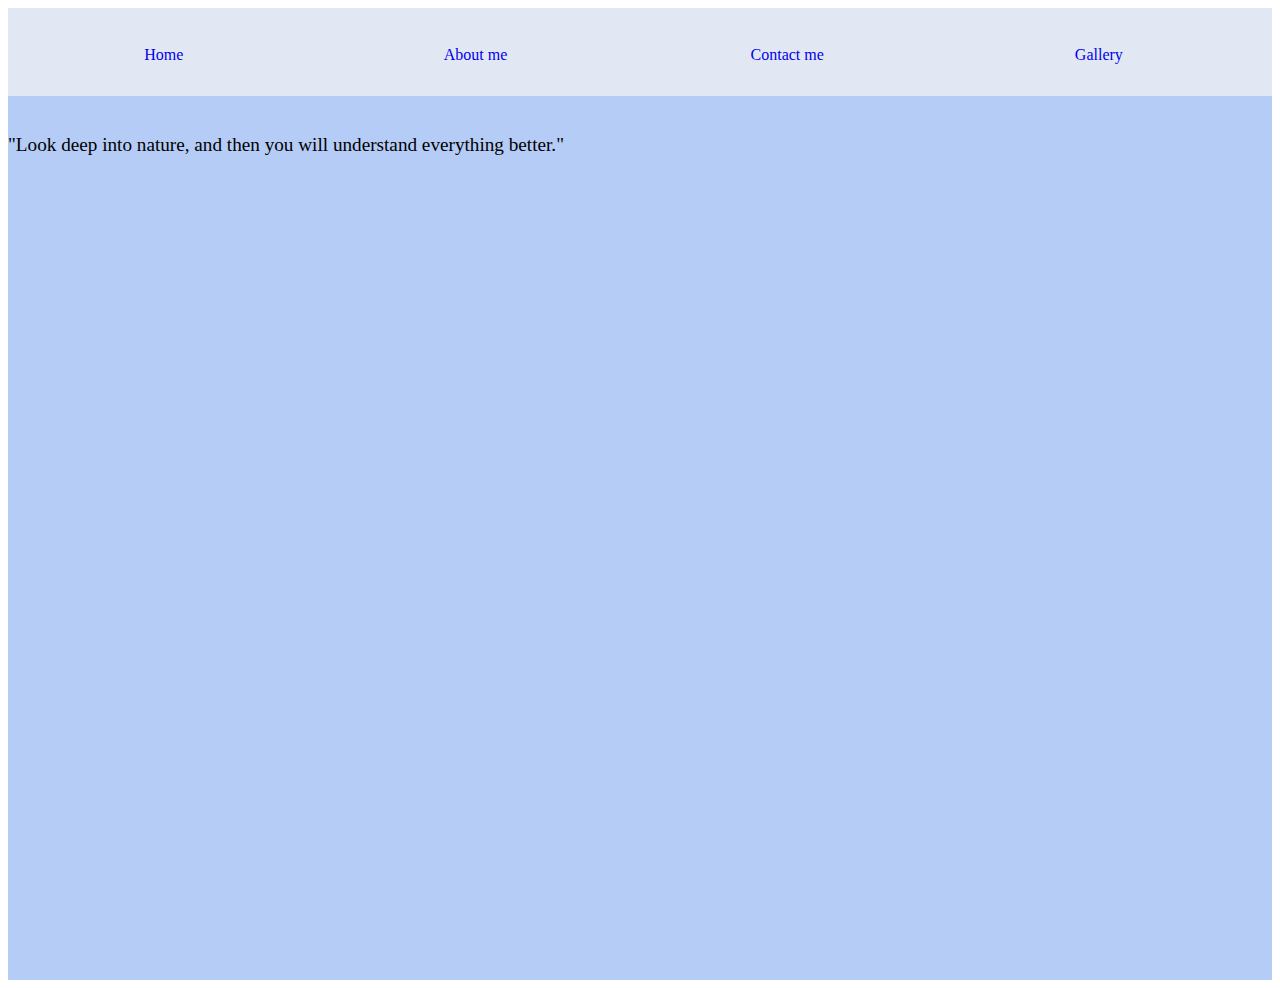
<file: index.html>
<html>
  <head>
    <title>Welcome</title>
    <link href="./style.css" type="text/css" rel="stylesheet" />
  </head>
  <body>
    <div class="main">
      <br />
      <br />
      <a href="./index.html">Home </a><a href="./about.html">About me </a
      ><a href="./contact.html">Contact me </a
      ><a href="./gallery.html">Gallery </a>
    </div>
    <div class="main-body">
      <br />
      <p id="quote">
        "Look deep into nature, and then you will understand everything better."
      </p>
    </div>
  </body>
</html>
</file>
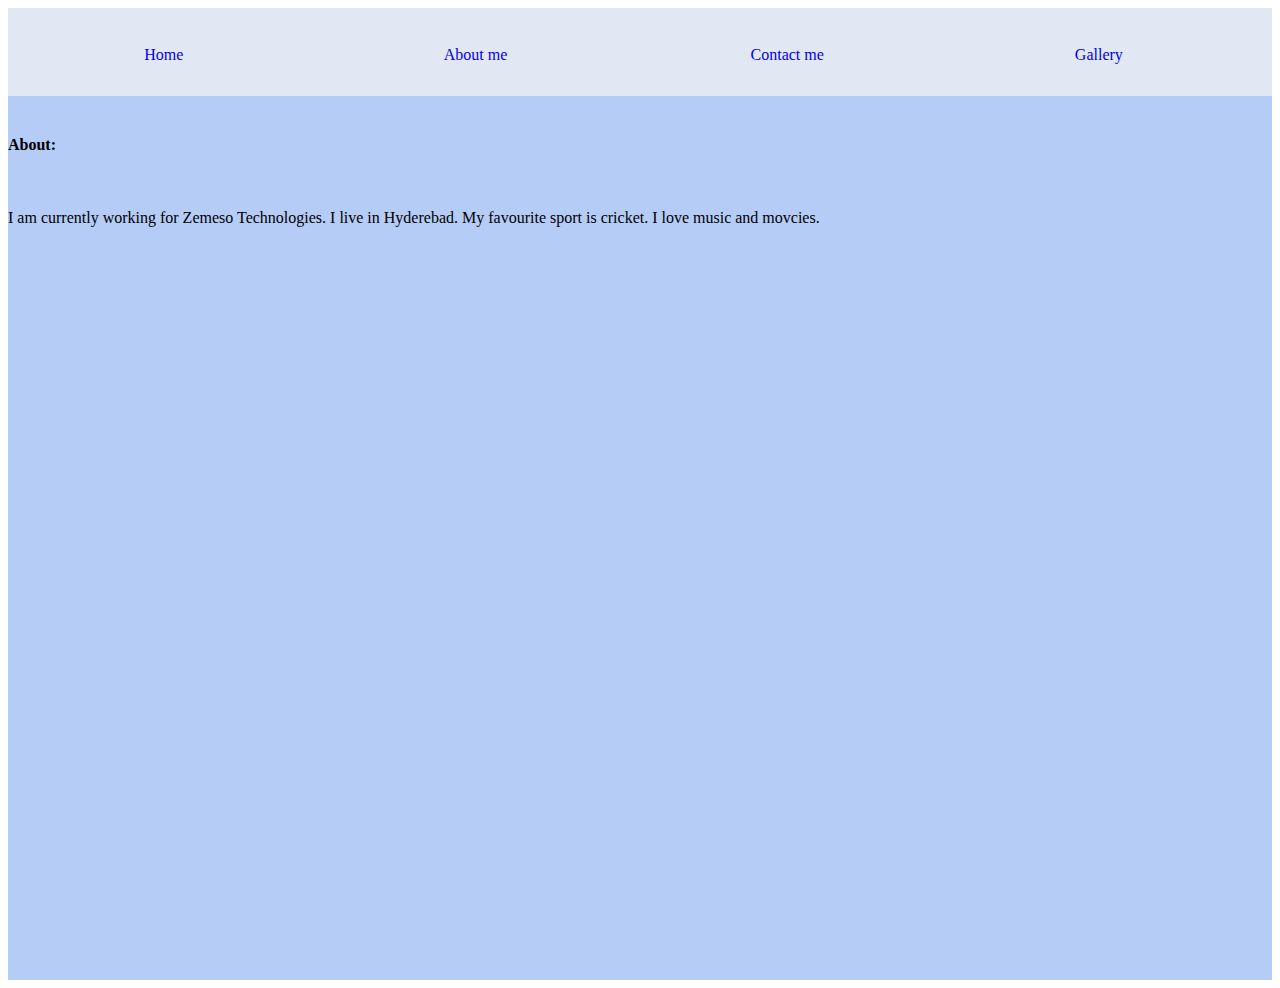
<file: about.html>
<html>
  <head>
    <title>Welcome</title>
    <link href="./style.css" type="text/css" rel="stylesheet" />
  </head>
  <body>
    <div class="main">
      <br />
      <br />
      <a href="./index.html">Home </a><a href="./about.html">About me </a
      ><a href="./contact.html">Contact me </a
      ><a href="./gallery.html">Gallery </a>
    </div>
    <div class="main-body">
      <br />

      <h4>About:</h4>
      <br />
      <p>
        I am currently working for Zemeso Technologies. I live in Hyderebad. My
        favourite sport is cricket. I love music and movcies.
      </p>
    </div>
  </body>
</html>
</file>
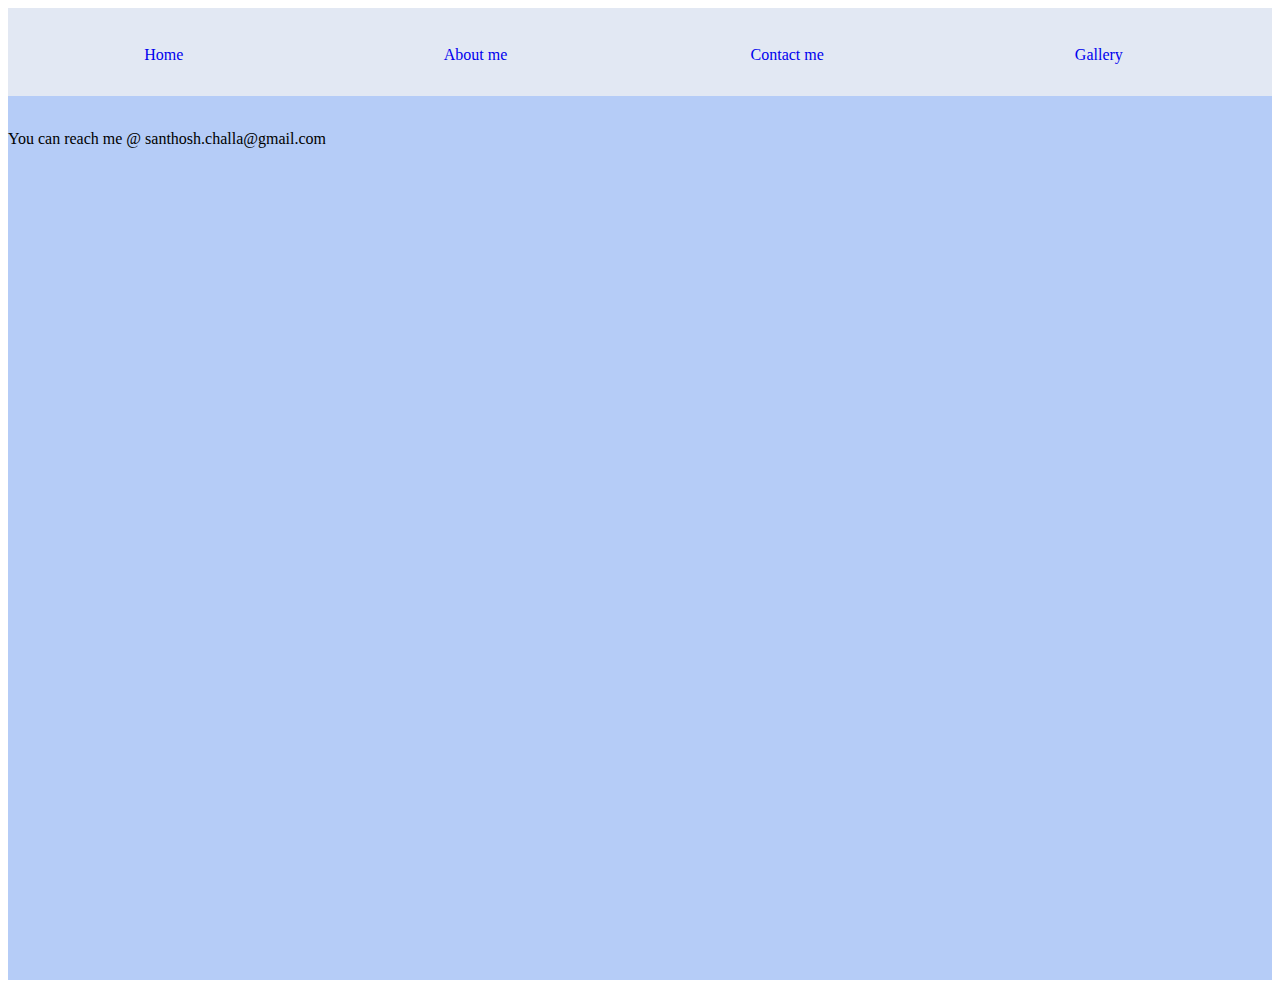
<file: contact.html>
<html>
  <head>
    <title>Welcome</title>
    <link href="./style.css" type="text/css" rel="stylesheet" />
  </head>
  <body>
    <div class="main">
      <br />
      <br />
      <a href="./index.html">Home </a><a href="./about.html">About me </a
      ><a href="./contact.html">Contact me </a
      ><a href="./gallery.html">Gallery </a>
    </div>
    <div class="main-body">
      <br />
      <p>You can reach me @ santhosh.challa@gmail.com</p>
    </div>
  </body>
</html>
</file>
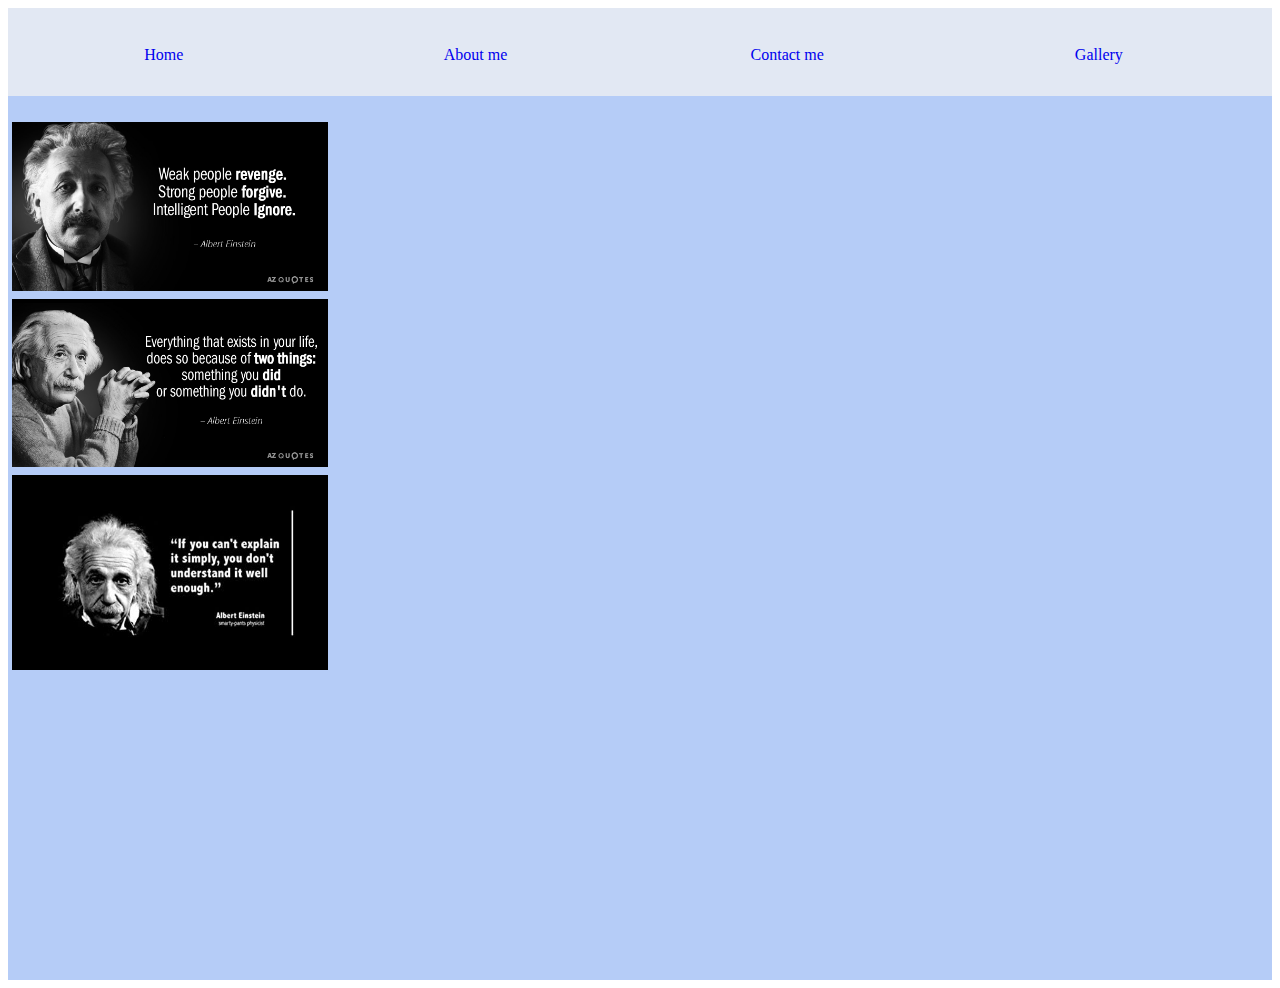
<file: gallery.html>
<html>
  <head>
    <title>Welcome</title>
    <link href="./style.css" type="text/css" rel="stylesheet" />
  </head>
  <body>
    <div class="main">
      <br />
      <br />
      <a href="./index.html">Home </a><a href="./about.html">About me </a
      ><a href="./contact.html">Contact me </a
      ><a href="./gallery.html">Gallery </a>
    </div>
    <div class="main-body">
      <br />
      <div class="column">
        <img src="./e1.jpg" />
        <img src="./e2.jpg" />
        <img src="./e3.jpg" />
      </div>
    </div>
  </body>
</html>
</file>
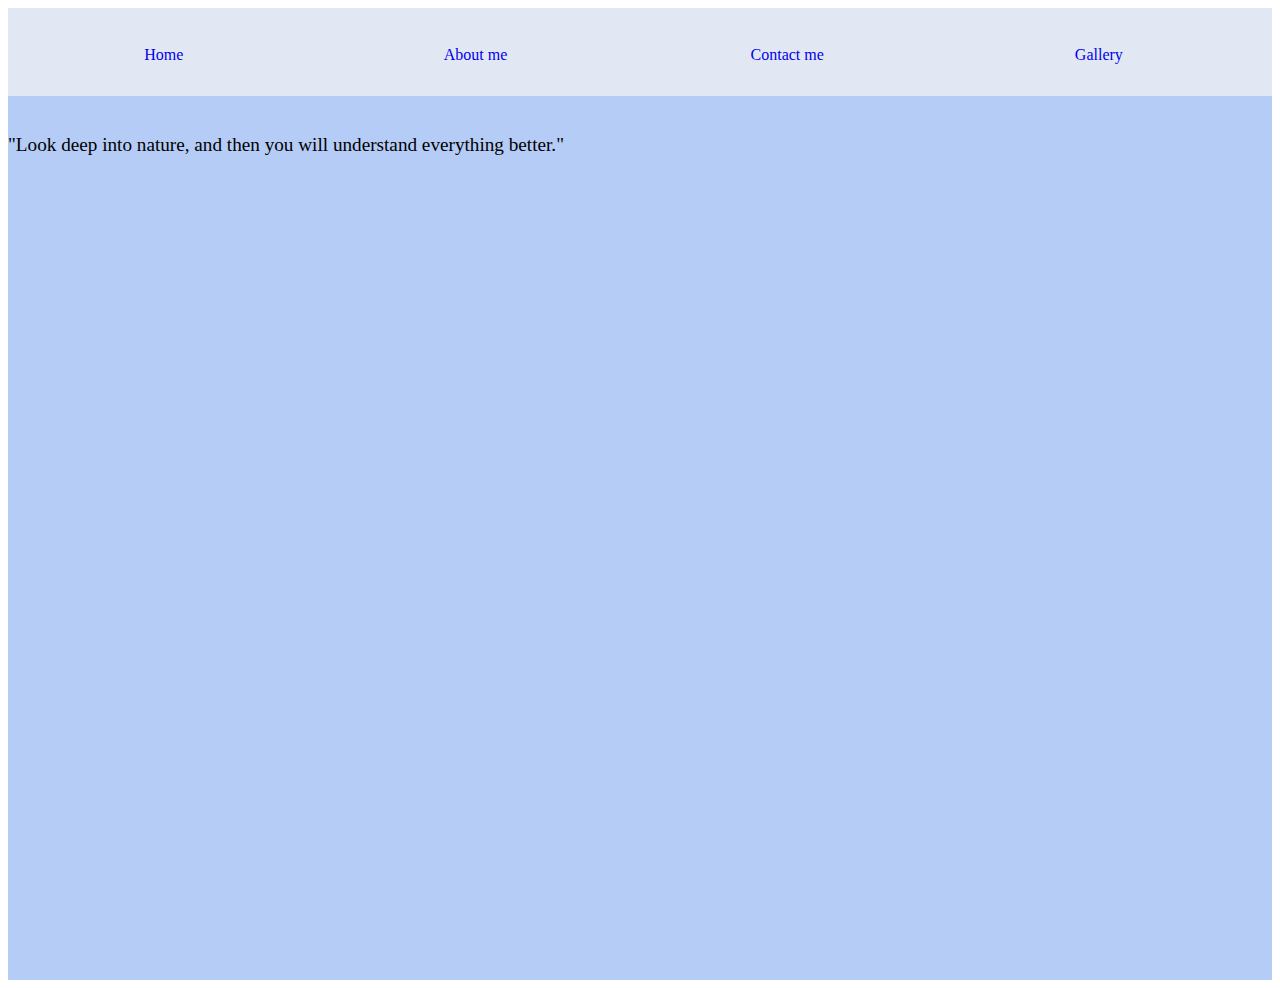
<file: home.html>
<html>
  <head>
    <title>Welcome</title>
    <link href="./style.css" type="text/css" rel="stylesheet" />
  </head>
  <body>
    <div class="main">
      <br />
      <br />
      <a href="./home.html">Home </a><a href="./about.html">About me </a
      ><a href="./contact.html">Contact me </a
      ><a href="./gallery.html">Gallery </a>
    </div>
    <div class="main-body">
      <br />
      <p id="quote">
        "Look deep into nature, and then you will understand everything better."
      </p>
    </div>
  </body>
</html>
</file>
<file: style.css>
.main {
  height: 10%;
  width: 100%;
  background-color: rgb(226, 232, 243);
}

.main-body {
  background-color: rgb(181, 204, 247);
  font-family: cursive;
  height: 100%;
  width: 100%;
}

#quote {
  font-size: 120%;
}

a {
  outline: none;
  text-decoration: none;
  padding: 2px 1px 0;
  display: inline-block;
  text-align: center;
  width: 24.5%;
}

.column {
  flex: 25%;
  max-width: 25%;
  padding: 0 4px;
}

.column img {
  margin-top: 8px;
  vertical-align: middle;
  width: 100%;
}
</file>
